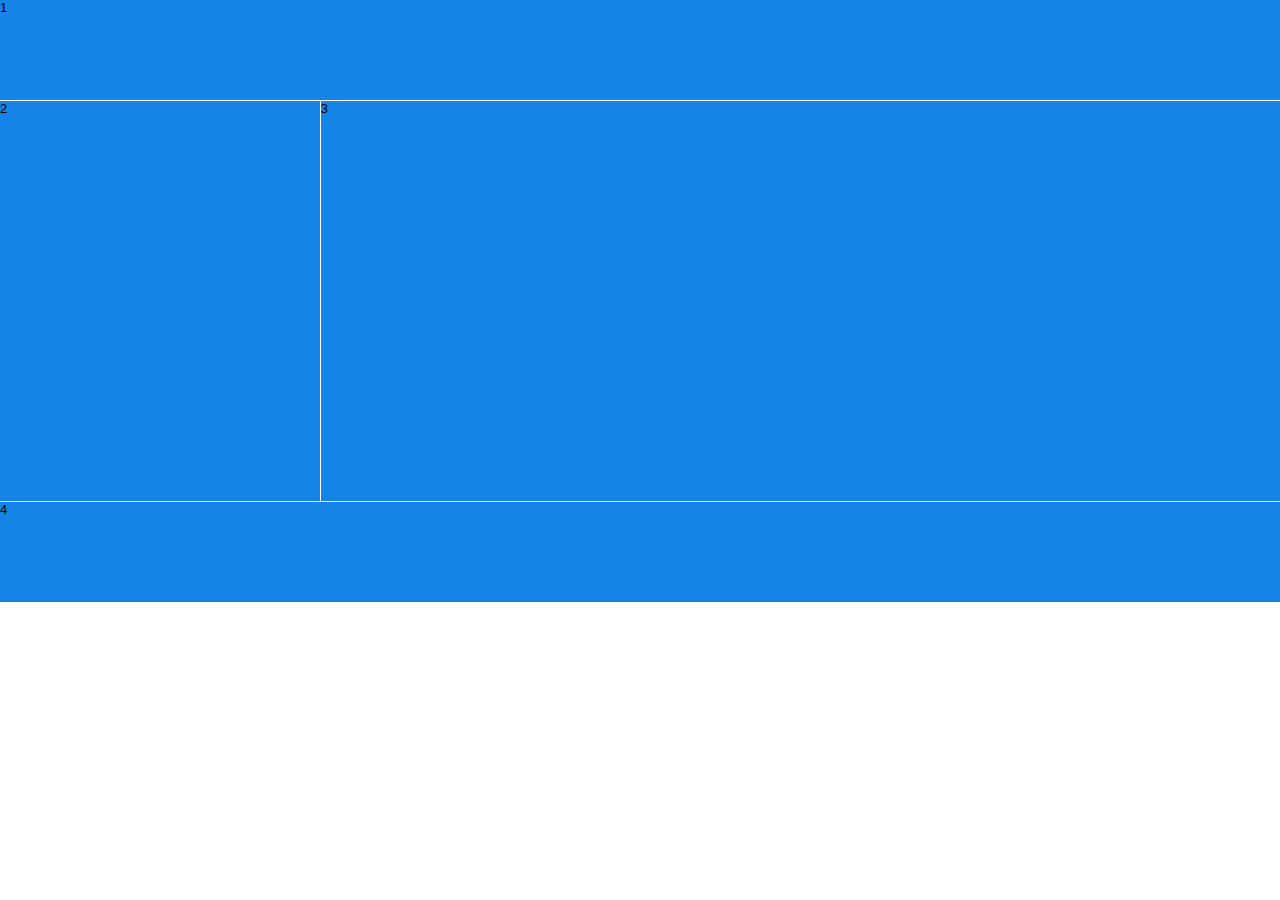
<file: page2.html>
<!DOCTYPE html>
<html lang="en">
<head>
    <meta charset="UTF-8">
    <meta name="viewport" content="width=device-width, initial-scale=1.0">
    <title>Page 2</title>
    <meta http-equiv="refresh" content="5">
    <link rel="stylesheet" href="style2.css">
</head>
<body>
    <div class="container">
        <div class="grid-container">
            <div class="grid-item">1</div>
            <div class="grid-item">2</div>
            <div class="grid-item">3</div>
            <div class="grid-item">4</div>
        </div>
    </div>
</body>
</html>
</file>
<file: style2.css>
*{
    padding: 0;
    margin: 0;
    font-family: Verdana, Geneva, Tahoma, sans-serif;
    font-size: 0.9rem;
}

.grid-item{
    background-color: rgb(21, 132, 230);
}

.grid-container{
    display: grid;
    grid-template-rows: 100px 400px 100px;
    grid-template-columns: 1fr 3fr;
    grid-template-areas:
        'header header'
        'main aside'
        'footer footer'
    ;
    gap: 1px;
}

.grid-item:nth-child(1){
    grid-area: header;
}

.grid-item:nth-child(2){
    grid-area: main;
}

.grid-item:nth-child(3){
    grid-area: aside;
}

.grid-item:nth-child(4){
    grid-area: footer;
}

/*Affichage ecrans telephones*/
@media screen and (max-width: 767px) {
    .grid-container{
        display: grid;
        grid-template-rows: 100px 150px 350px 100px;
        grid-template-columns: 1fr 1fr;
        grid-template-areas:
            'header header'
            'main main'
            'aside aside'
            'footer footer'
        ;
        gap: 1px;
    }
}
</file>
